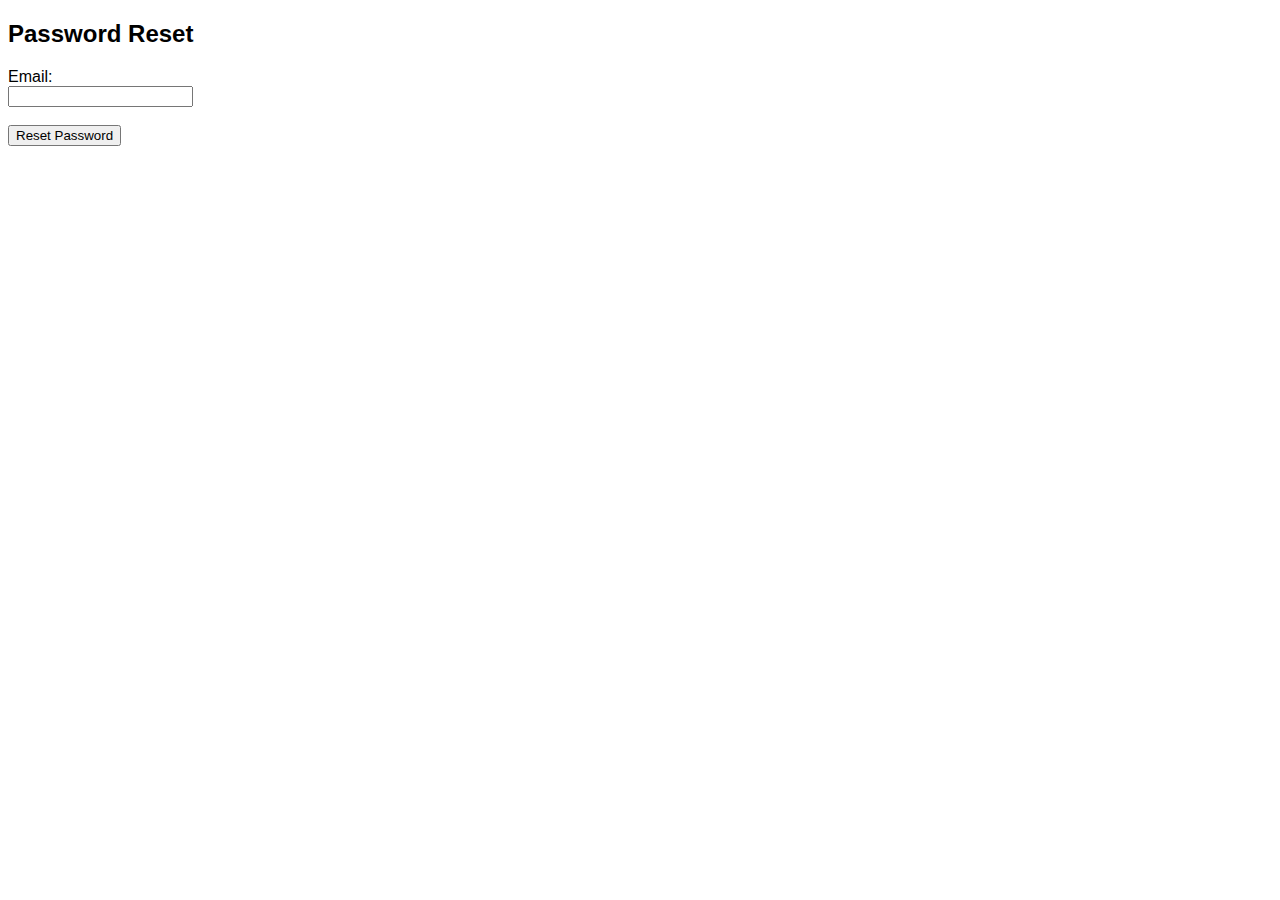
<file: password reset.html>
<!DOCTYPE html>
<html lang="en">

<head>
    <meta charset="UTF-8">
    <meta name="viewport" content="width=device-width, initial-scale=1.0">
    <link rel="stylesheet" type="text/css" href="admin.css" />
    <title>Password Reset</title>
</head>

<body>
    <h2>Password Reset</h2>
    <form action="reset_password.php" method="post">
        <label for="email">Email:</label><br>
        <input type="email" id="email" name="email" required><br><br>
        <button type="submit">Reset Password</button>
    </form>
</body>

</html>
</file>
<file: admin.css>
* {
  font-family: sans-serif;
}

.nav-bg {
  background-image: url(Resources/adminspage.jpg);
  height: 500px;
  width: 100%;
  background-size: cover;
}

ul {
  list-style-type: none;
  margin: 0;
  padding: 0;
  overflow: hidden;
  margin-left: 450px;
}

li {
  float: left;
}

li a {
  display: block;
  color: white;
  text-align: center;
  padding: 34px 16px;
  text-decoration: none;
  margin-left: 100px;
}

li a:hover {
  background-color: white;
}

.blog {
  text-align: center;
  color: whitesmoke;
  font-size: 80px;
  font-family: Arial, Helvetica, sans-serif;
  margin-top: 100px;
}

.sideBarBg {
  background-color: cadetblue;
  padding: 2% 0;
}

.sideBarBg > a {
  color: darkred;
  font-weight: bold;
  padding: 2%;
}

.admin {
  font-family: forte;
  font-size: 35px;
  color: indianred;
}
</file>
